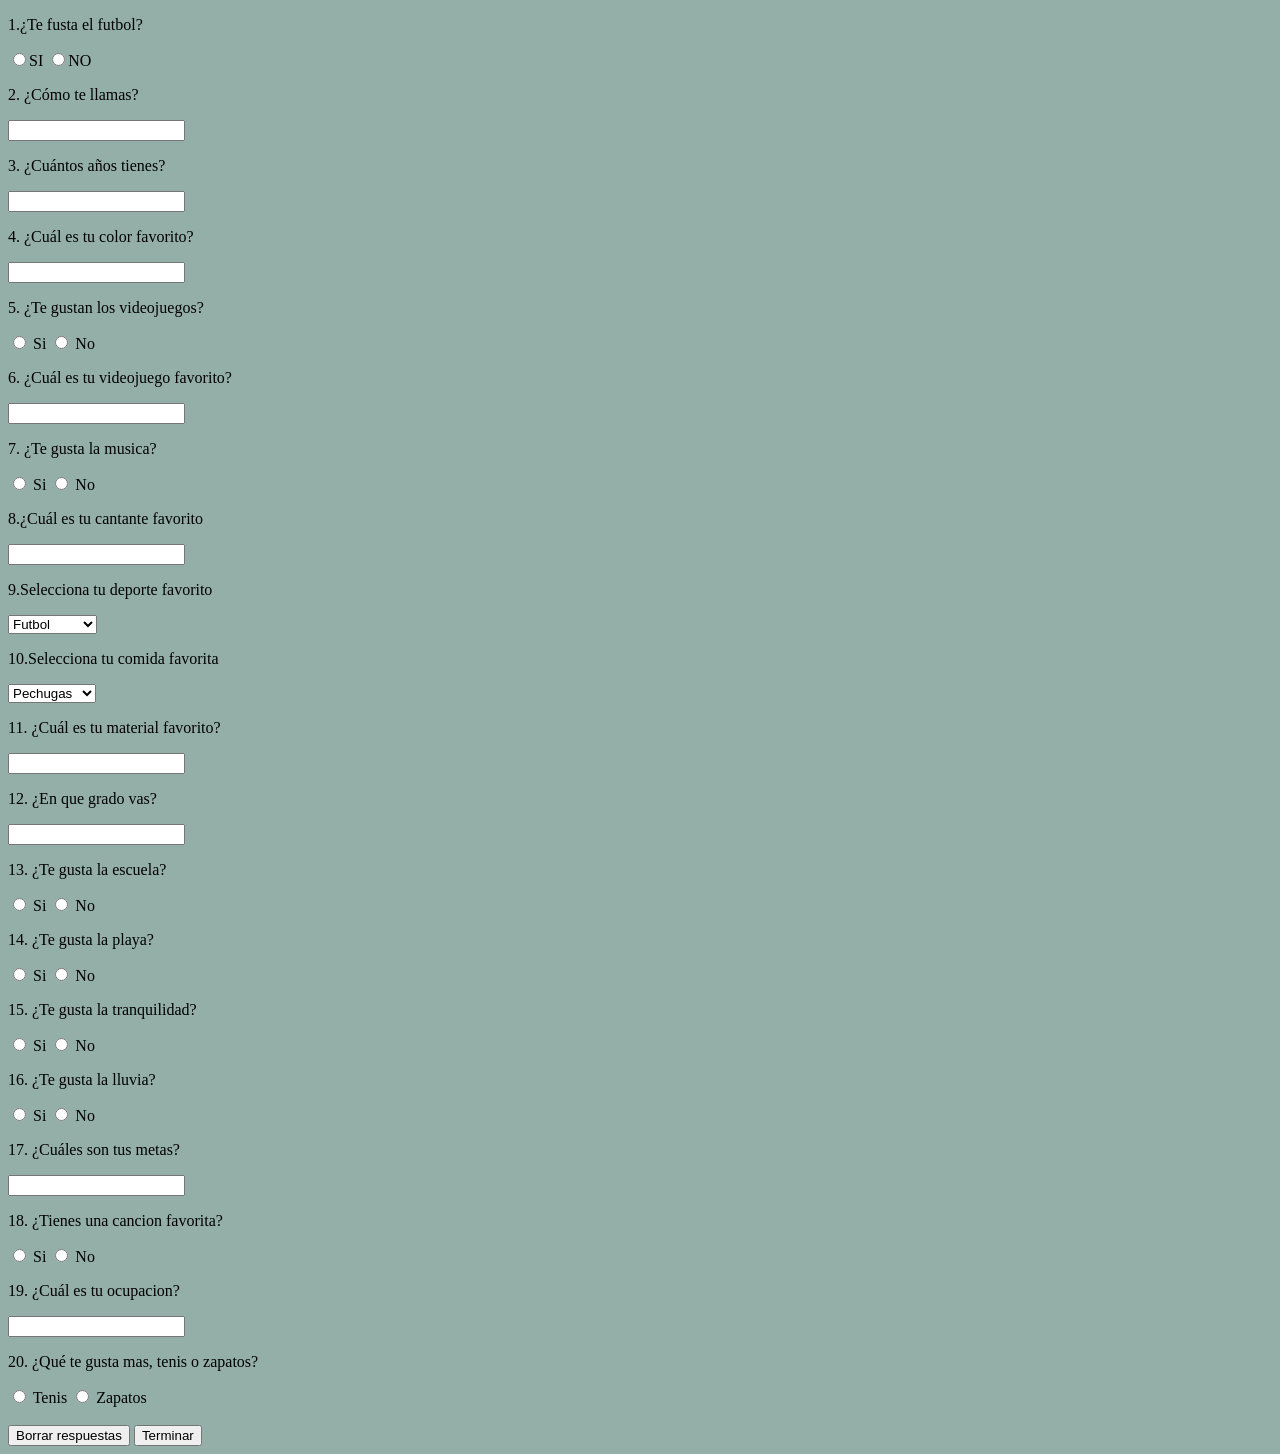
<file: CUESTIONARIO1.html>
<!DOCTYPE html>
<head>
    <title>MI CUESTIONARIO</title>
<body style="background-color: rgb(148, 175, 168);"></body>
<p>1.¿Te fusta el futbol?</p>
<input type="radio"name="futbol">SI
<input type="radio"name="futbol">NO

<p>2. ¿Cómo te llamas?</p>
<input type="text">

<p>3. ¿Cuántos años tienes?</p>
<input type="number">

<p>4. ¿Cuál es tu color favorito?</p>
<input type="text">
                                                              
<p>5. ¿Te gustan los videojuegos?</p>
<input type="radio" name="videojuegos"> Si
<input type="radio" name="videojuegos"> No

<p>6. ¿Cuál es tu videojuego favorito?</p>
<input type="text">

<p>7. ¿Te gusta la musica?</p>
<input type="radio" name="musica"> Si
<input type="radio" name="musica"> No

<p>8.¿Cuál es tu cantante favorito</p>
<input type="text">

<p>9.Selecciona tu deporte favorito</p>
<select>
<option>Futbol</option>
<option>Basquetbol</option>
<option>Tenis</option>
<option>Voleibol</option>
</select>

<p>10.Selecciona tu comida favorita</p>
<select>
<option>Pechugas</option>
<option>Enchiladas</option>
<option>Tacos</option>
<option>Bistec</option>
</select>

<p>11. ¿Cuál es tu material favorito?</p>
<input type="text">

<p>12. ¿En que grado vas?</p>
<input type="text">

<p>13. ¿Te gusta la escuela?</p>
<input type="radio" name="escuela"> Si
<input type="radio" name="escuela"> No

<p>14. ¿Te gusta la playa?</p>
<input type="radio" name="playa"> Si
<input type="radio" name="playa"> No

<p>15. ¿Te gusta la tranquilidad?</p>
<input type="radio" name="tranquilidad"> Si
<input type="radio" name="tranquilidad"> No

<p>16. ¿Te gusta la lluvia?</p>
<input type="radio" name="lluvia"> Si
<input type="radio" name="lluvia"> No

<p>17. ¿Cuáles son tus metas?</p>
<input type="text">

<p>18. ¿Tienes una cancion favorita?</p>
<input type="radio" name="cancion"> Si
<input type="radio" name="cancion"> No

<p>19. ¿Cuál es tu ocupacion?</p>
<input type="text">

<p>20. ¿Qué te gusta mas, tenis o zapatos?</p>
<input type="radio" name="calzado"> Tenis
<input type="radio" name="calzado"> Zapatos

<br><br>

<input type="reset" value="Borrar respuestas">
<input type="submit" value="Terminar">

</body>
</html>
</file>
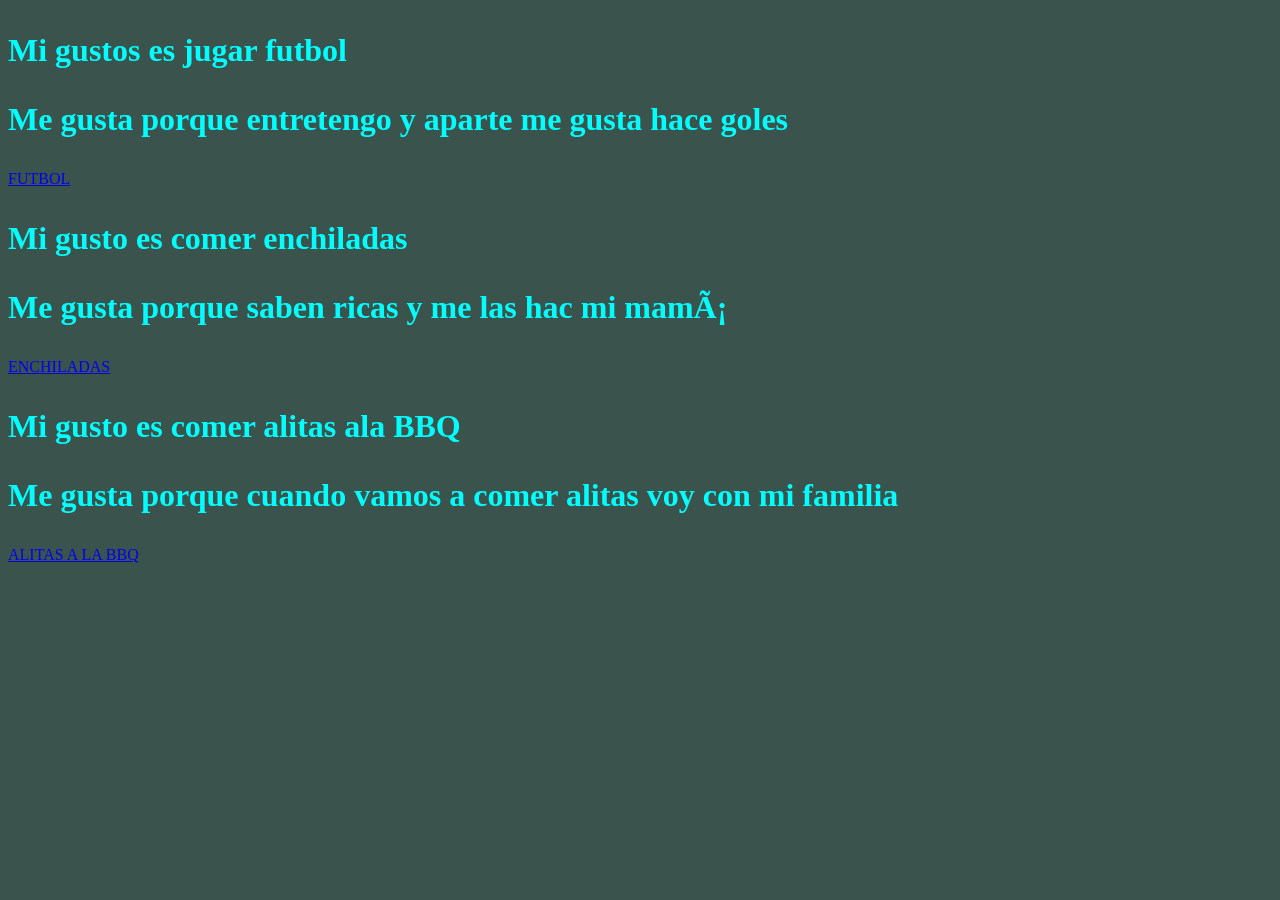
<file: misgusstos-1.html>
<!DOCTYPE html>
<html lang="es">
<head>
    <meta charset="uff-8">
    <title>MIS GUSTOS</title>
</head>
<body style="background-color: rgb(59, 83, 77);">
    <header>
        <h1><p style="color: aqua;">Mi gustos es jugar futbol</p></h1>
             <h1><p style="color: aqua;">Me gusta porque entretengo y aparte me gusta hace goles</p></h1>
              <a href="file:///C:/Users/PC_36/Downloads/donovan/donovan2.html" target="_blank"> FUTBOL</a>
        <h1><p style="color: aqua;">Mi gusto es comer enchiladas</p></h1>
             <h1><p style="color: aqua;">Me gusta porque saben ricas y me las hac mi mamá</p></h1>
             <a href="file:///C:/Users/PC_36/Downloads/donovan/donovan3enchiladas.html" target="_blank">ENCHILADAS</a>
        <h1><p style="color: aqua;">Mi gusto es comer alitas ala BBQ</p></h1>
             <h1><p style="color: aqua;">Me gusta porque cuando vamos a comer alitas voy con mi familia</p></h1>
               <a href="file:///C:/Users/PC_36/Downloads/donovan/donovan4alitas.html" target="_blank">ALITAS A LA BBQ</a>
    </header>
</html>
</body>
</file>
